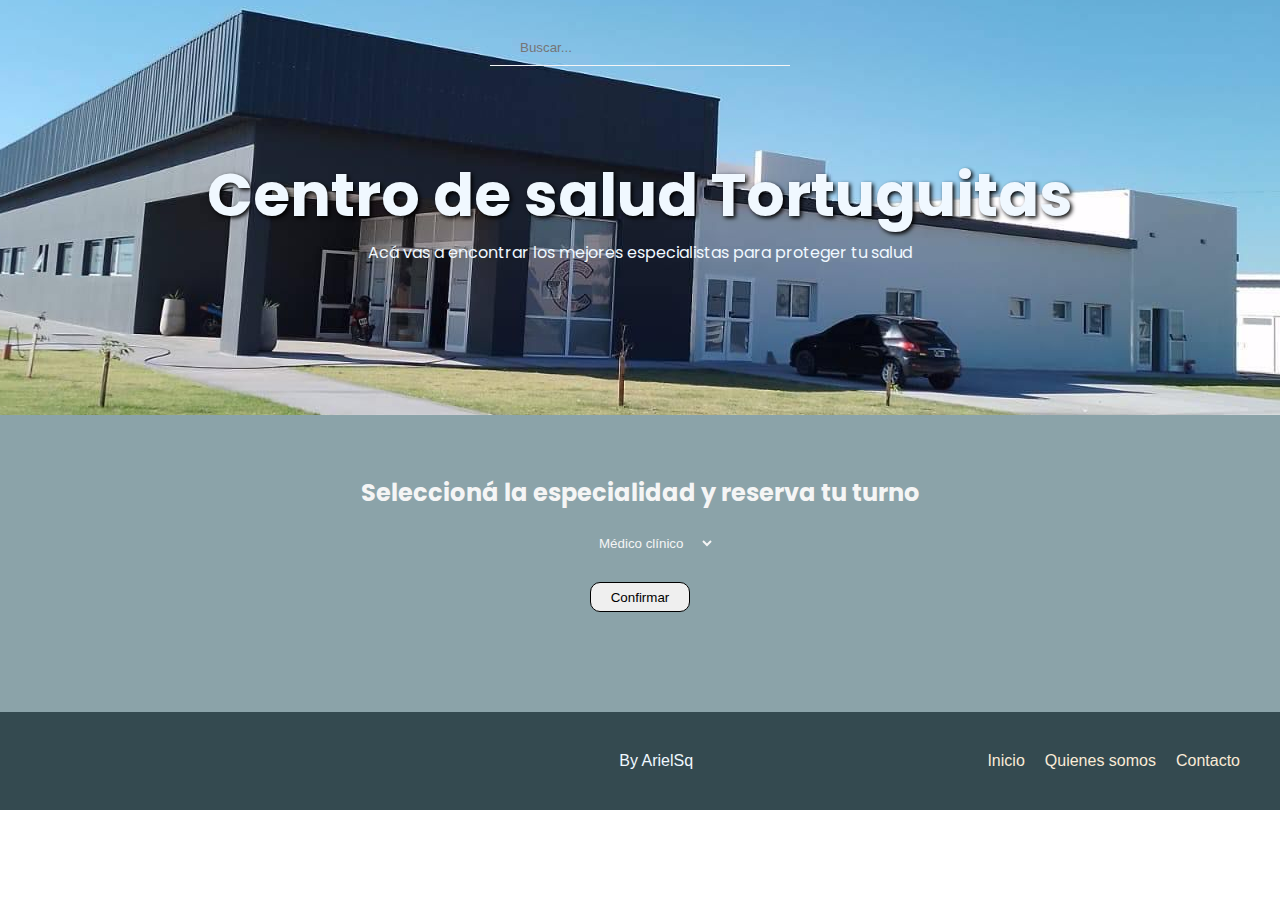
<file: index.html>
<!DOCTYPE html>
<html lang="es">
  <head>
    <meta charset="UTF-8" />
    <meta name="viewport" content="width=device-width, initial-scale=1.0" />
    <link rel="stylesheet" href="estiloHome.css" />
    <title>Home</title>
  </head>
  <body>
    <header>
      <input
        type="search"
        id="Buscador"
        name="buscador"
        placeholder="Buscar..."
      />

      <h1>Centro de salud Tortuguitas</h1>
      <p>
        Acá vas a encontrar los mejores especialistas para proteger tu salud
      </p>
    </header>

    <section class="form">
      <h2>Seleccioná la especialidad y reserva tu turno</h2>
      <select>
        <option value="opcion1">Médico clínico</option>
        <option value="opcion2">Traumatologia</option>
        <option value="opcion3">Gastroenteorologia</option>
        <option value="opcion4">Pediatria</option>
        <option value="opcion5">Urologia</option>
      </select>
      <button>Confirmar</button>
    </section>

    <footer>
      <p>By ArielSq</p>
      <a href="index.html">Inicio</a>
      <a href="section2.html" target="_blank">Quienes somos</a>
      <a href="contacto.html" target="_blank">Contacto</a>
    </footer>
  </body>
</html>
</file>
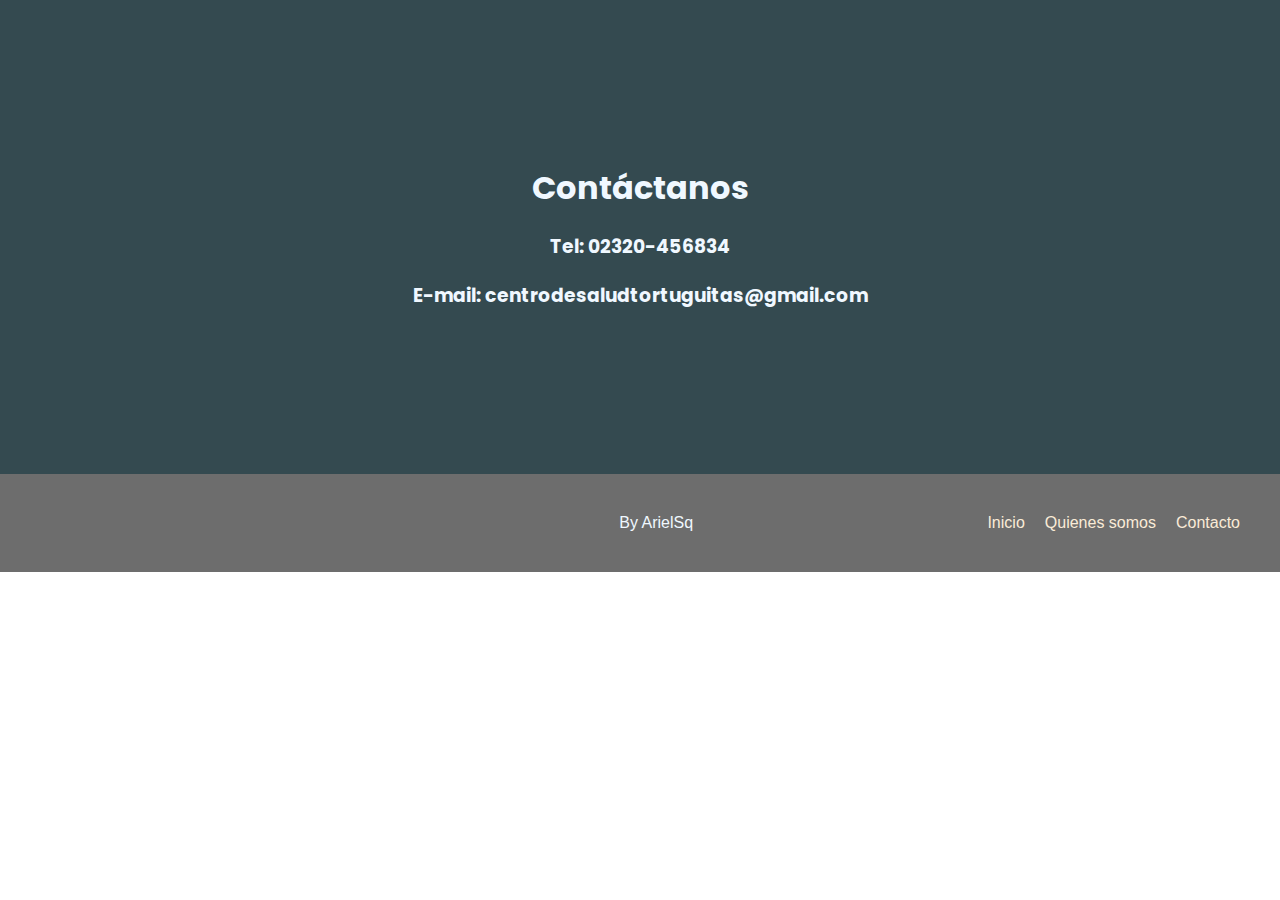
<file: contacto.html>
<!DOCTYPE html>
<html lang="es">
  <head>
    <meta charset="UTF-8" />
    <meta name="viewport" content="width=device-width, initial-scale=1.0" />
    <link rel="stylesheet" href="estiloContacto.css" />
    <title>Contacto</title>
  </head>
  <body>
    <header>
      <h1>Contáctanos</h1>
      <h3>Tel: <a href="#"> 02320-456834</a></h3>

      <h3>E-mail: <a href="#"> centrodesaludtortuguitas@gmail.com</a></h3>
    </header>

    <footer>
      <p>By ArielSq</p>
      <a href="index.html" target="_blank">Inicio</a>
      <a href="section2.html" target="_blank">Quienes somos</a>
      <a href="contacto.html">Contacto</a>
    </footer>
  </body>
</html>
</file>
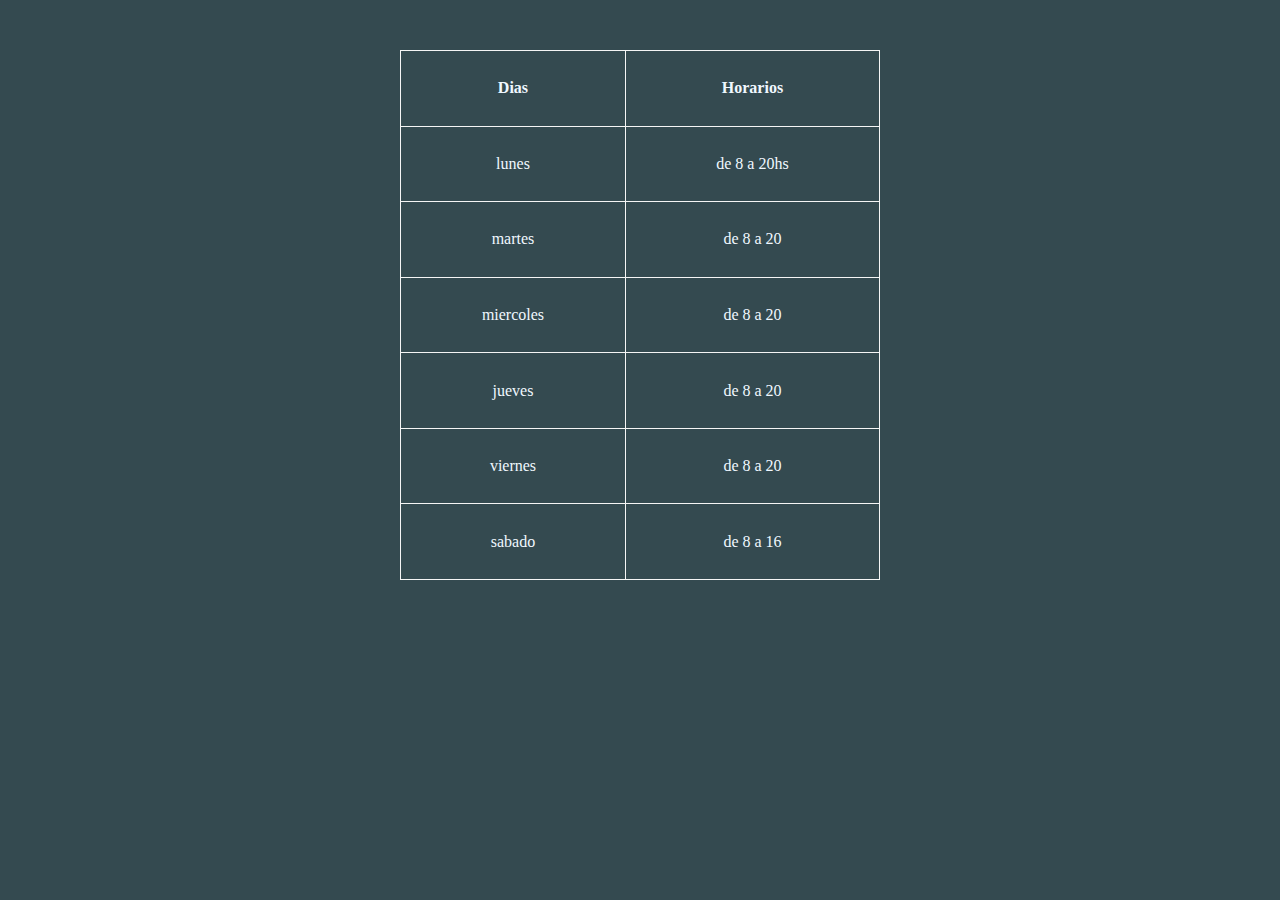
<file: dias.html>
<!DOCTYPE html>
<html lang="en">
  <head>
    <meta charset="UTF-8" />
    <meta name="viewport" content="width=device-width, initial-scale=1.0" />
    <link rel="stylesheet" href="dias.css" />
    <title>Dias y horarios</title>
  </head>
  <body>
    <table>
      <tr>
        <th>Dias</th>
        <th>Horarios</th>
      </tr>
      <tr>
        <td>lunes</td>
        <td>de 8 a 20hs</td>
      </tr>
      <tr>
        <td>martes</td>
        <td>de 8 a 20</td>
      </tr>
      <tr>
        <td>miercoles</td>
        <td>de 8 a 20</td>
      </tr>
      <tr>
        <td>jueves</td>
        <td>de 8 a 20</td>
      </tr>
      <tr>
        <td>viernes</td>
        <td>de 8 a 20</td>
      </tr>
      <tr>
        <td>sabado</td>
        <td>de 8 a 16</td>
      </tr>
    </table>
  </body>
</html>
</file>
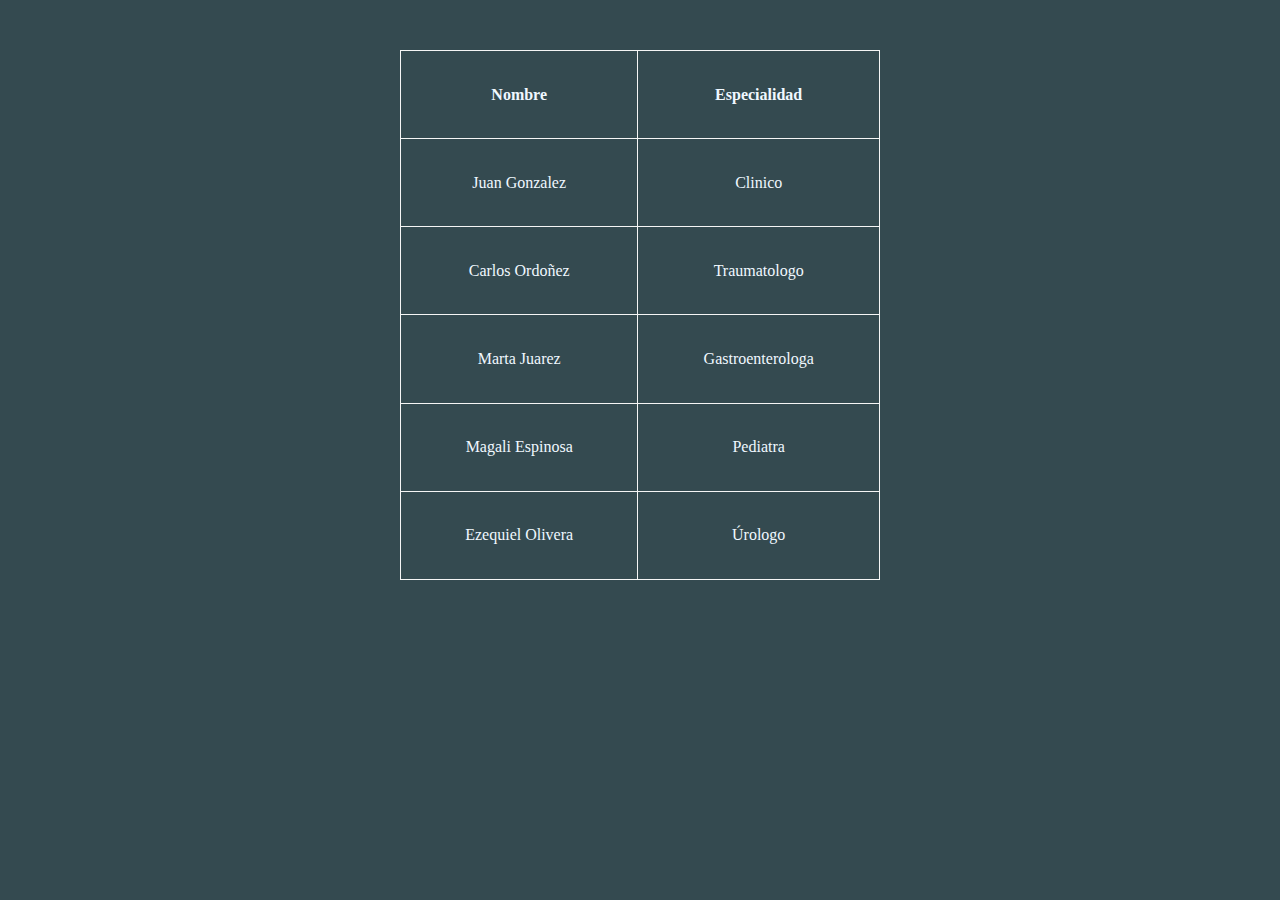
<file: profesionales.html>
<!DOCTYPE html>
<html lang="en">
  <head>
    <meta charset="UTF-8" />
    <meta name="viewport" content="width=device-width, initial-scale=1.0" />
    <link rel="stylesheet" href="profesionales.css" />
    <title>Profesionales</title>
  </head>
  <body>
    <table>
      <tr>
        <th>Nombre</th>
        <th>Especialidad</th>
      </tr>
      <tr>
        <td>Juan Gonzalez</td>
        <td>Clinico</td>
      </tr>
      <tr>
        <td>Carlos Ordoñez</td>
        <td>Traumatologo</td>
      </tr>
      <tr>
        <td>Marta Juarez</td>
        <td>Gastroenterologa</td>
      </tr>
      <tr>
        <td>Magali Espinosa</td>
        <td>Pediatra</td>
      </tr>
      <tr>
        <td>Ezequiel Olivera</td>
        <td>Úrologo</td>
      </tr>
    </table>
  </body>
</html>
</file>
<file: estiloHome.css>
@import url('https://fonts.googleapis.com/css2?family=Poppins:ital@0;1&display=swap');

* {
    padding: 0;
    margin: 0;
}

header {
    display: flex;
    background-image: url(img/centro\ 4);
    background-repeat: no-repeat;
    /*background-size: cover; */
    background-position: center top -250px;
    padding: 150px;
    align-items: center;
    flex-direction: column;
    color: aliceblue;
}

header h1 {
    font-family: 'Poppins', sans-serif;
    font-size: 60px;
    text-shadow: 2px 2px 4px rgba(0, 0, 0, 1);
}

header p {
    font-family: 'Poppins';
}

#Buscador {
    background: url(https://cdn0.iconfinder.com/data/icons/slim-square-icons-basics/100/basics-19-32.png) no-repeat 0px 5px;
    background-size: 24px;
    width: 300px;
    border: transparent;
    border-bottom: solid 1px whitesmoke;
    padding: 10px 10px 10px 30px;
    outline: none;
    color: whitesmoke;
    position: absolute;
    top: 30px;
}

.form {
    padding: 100px;
   /* padding-bottom: 80; */
    font-family: 'Poppins';
    background-color: #8ba3a9;
    display: flex;
    flex-direction: column;
    align-items: center;
    color: whitesmoke;
}

select {
    background: transparent;
    background-size: 24px;
    width: 150px;
    border: transparent;
    padding: 10px 10px 10px 30px;
    outline: none;
    color: whitesmoke;
    justify-content: center;
    /*position: absolute;
    top: 30px;*/
}

option {
    color: black;
    background: transparent;
    text-align: left;
    
    
}

.form h2 {
    margin-bottom: 15px;
    margin-top: -40px;
}

button {
    width: 100px;
    height: 30px;
    border-radius: 10px;
    border: 1px solid;
    margin-top: 20px;
    font-family: Verdana, Geneva, Tahoma, sans-serif;
}

button:hover {
    background-color: #344a50;
    color: antiquewhite;
    border: whitesmoke;
}

footer {
    padding: 30px;
    background-color: #344a50;
    color: aliceblue;
    display: flex;
    justify-content: space-between;
    align-items: center;
}

footer p {
    flex: 1; 
    text-align: center;
    margin-left: 25%;
    font-family: Verdana, Geneva, Tahoma, sans-serif;
}

footer a {
    color: antiquewhite;
    display: block; /* Convertir en elementos de bloque */
    margin-top: 10px;
    text-decoration: none;
    margin: 10px;
    font-family: Verdana, Geneva, Tahoma, sans-serif;
}

footer a:hover {
    color:  #8ba3a9;
}
</file>
<file: estiloContacto.css>
@import url('https://fonts.googleapis.com/css2?family=Poppins:ital@0;1&display=swap');

* {
    padding: 0;
    margin: 0;
}

header {
    color: aliceblue;
    font-family: 'Poppins', sans-serif;
    background-color: #344a50;
    padding: 154px;
    display: flex;
    flex-direction: column;
    justify-content: center;
    align-items: center;
    text-align: center;
}

header h1 {
    margin: 10px;
}

header h3 {
    margin: 10px;
    width: 700px;
}

h3 a {
    color: aliceblue;
    text-decoration: none;
}

h3 a:hover {
    color: antiquewhite;
}

footer {
    padding: 30px;
    background-color: #6d6d6d;
    color: aliceblue;
    display: flex;
    justify-content: space-between;
    align-items: center;

}

footer p {
    flex: 1; 
    text-align: center;
    margin-left: 25%;
    font-family: Verdana, Geneva, Tahoma, sans-serif;
}

footer a {
    color: antiquewhite;
    display: block; /* Convertir en elementos de bloque */
    margin-top: 10px;
    text-decoration: none;
    margin: 10px;
    font-family: Verdana, Geneva, Tahoma, sans-serif;
}

footer a:hover {
    color: #344a50;
    cursor: pointer;
}
</file>
<file: dias.css>
* {
    padding: 0;
    margin: 0;
}

body {
    background-color: #344a50;
}

table {
    border: 1px solid whitesmoke;
    color: aliceblue;
    border-collapse: collapse; 
    width: 480px;
    height: 530px;
    margin-left: auto;
    margin-right: auto;
    margin-top: 50px;
    margin-bottom: 50px;
    text-align: center;
}

table td, table th {
    border: 1px solid whitesmoke;
    padding: 8px;
}
</file>
<file: profesionales.css>
* {
    padding: 0;
    margin: 0;
}

body {
    background-color: #344a50;
}

table {
    border: 1px solid whitesmoke;
    color: aliceblue;
    border-collapse: collapse; 
    width: 480px;
    height: 530px;
    margin-left: auto;
    margin-right: auto;
    margin-top: 50px;
    margin-bottom: 50px;
    text-align: center;
}

table td, table th {
    border: 1px solid whitesmoke;
    padding: 8px;
}
</file>
